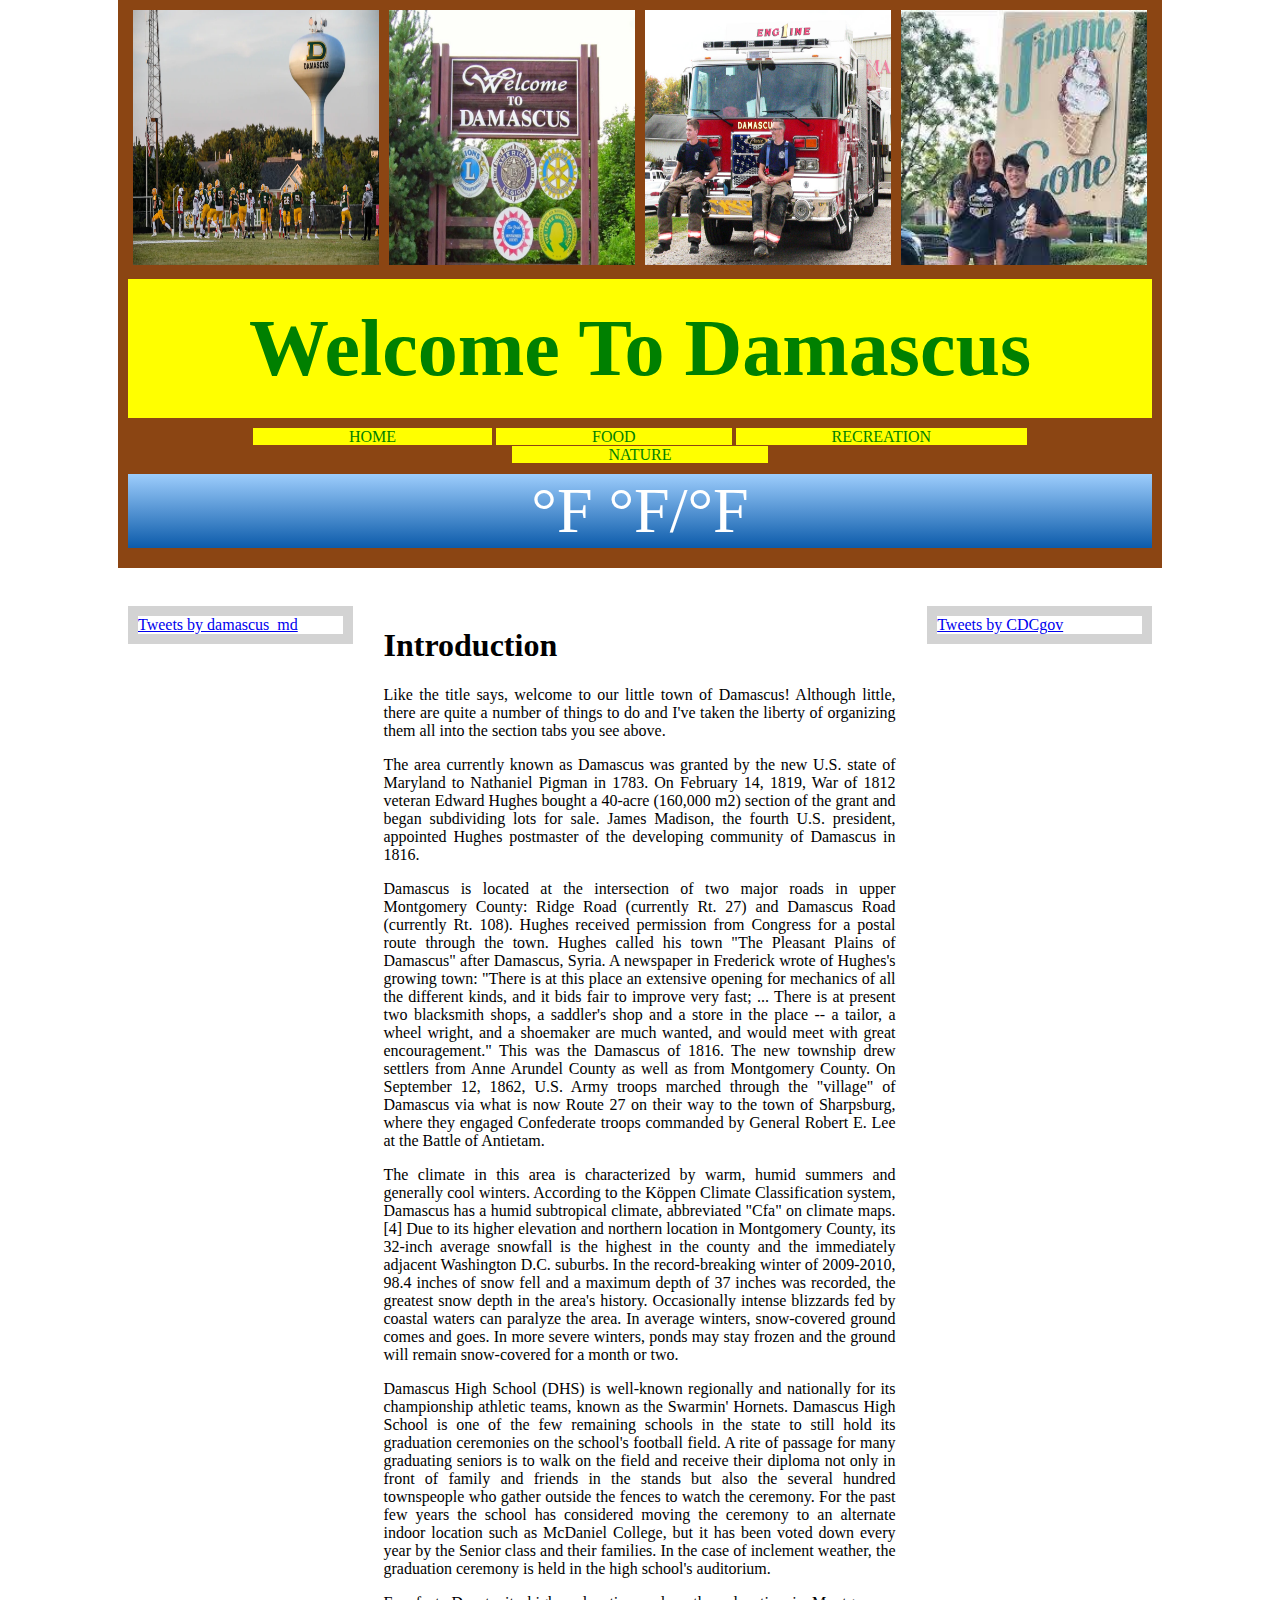
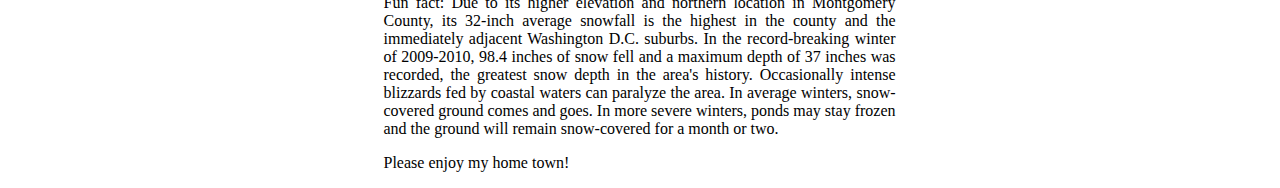
<file: index.html>
<!DOCTYPE HTML>
<html lang="en">

<head>
  <meta charset="UTF-8">
  <link rel="stylesheet" type="text/css" href="css/styles.css">
  <title>Damascus MD</title>
</head>

<body>
    <div id="intro">
      <img src="images/pic1.png" alt="pic of dmass" width="24%" height="255">
      <img src="images/pic2.jpg" alt="pic of dmass2" width="24%" height="255">
      <img src="images/pic3.jpg" alt="pic of dmass2" width="24%" height="255">
      <img src="images/pic4.jpeg" alt="pic of dmass2" width="24%" height="255">

      <h1>Welcome To Damascus</h1>
    </div>

    <div id="toolBar">
      <a href="index.html">HOME</a>
      <a href="food.html">FOOD</a>
      <a href="RECREATION.html">RECREATION</a>
      <!-- <a href="SOCIAL.html">SOCIAL</a> -->
      <a href="NATURE.html">NATURE</a>
    </div>

    <div id="weather">
      <span class="temp"></span>°F
      <span class="icon"></span>
      <span class="low"></span>°F/<span class="high"></span>°F
      <!-- <span class="humidity"></span>% humidity -->

      <script src="app.js">
      </script>
    </div>

    <div id="homeBody">

      <div class="dmassTweets">
        <a class="twitter-timeline" data-width="300" data-height="1200" data-theme="light" href="https://twitter.com/damascus_md?ref_src=twsrc%5Etfw">Tweets by damascus_md</a> <script async src="https://platform.twitter.com/widgets.js" charset="utf-8"></script>
      </div>
      <div class="mid">
        <h1>Introduction</h1>
        <p>
          Like the title says, welcome to our little town of Damascus! Although little,
          there are quite a number of things to do and I've taken the liberty of
          organizing them all into the section tabs you see above.
        </p>

        <p>
          The area currently known as Damascus was granted by the new U.S. state of Maryland to Nathaniel Pigman in 1783. On February 14, 1819, War of 1812 veteran Edward Hughes bought a 40-acre (160,000 m2) section of the grant and began subdividing lots for sale. James Madison, the fourth U.S. president, appointed Hughes postmaster of the developing community of Damascus in 1816.
        </p>

        <p>
Damascus is located at the intersection of two major roads in upper Montgomery County: Ridge Road (currently Rt. 27) and Damascus Road (currently Rt. 108). Hughes received permission from Congress for a postal route through the town. Hughes called his town "The Pleasant Plains of Damascus" after Damascus, Syria. A newspaper in Frederick wrote of Hughes's growing town: "There is at this place an extensive opening for mechanics of all the different kinds, and it bids fair to improve very fast; ... There is at present two blacksmith shops, a saddler's shop and a store in the place -- a tailor, a wheel wright, and a shoemaker are much wanted, and would meet with great encouragement." This was the Damascus of 1816. The new township drew settlers from Anne Arundel County as well as from Montgomery County. On September 12, 1862, U.S. Army troops marched through the "village" of Damascus via what is now Route 27 on their way to the town of Sharpsburg, where they engaged Confederate troops commanded by General Robert E. Lee at the Battle of Antietam.        </p>

        <p>
          The climate in this area is characterized by warm, humid summers and generally cool winters. According to the Köppen Climate Classification system, Damascus has a humid subtropical climate, abbreviated "Cfa" on climate maps.[4]
          Due to its higher elevation and northern location in Montgomery County, its 32-inch average snowfall is the highest in the county and the immediately adjacent Washington D.C. suburbs. In the record-breaking winter of 2009-2010, 98.4 inches of snow fell and a maximum depth of 37 inches was recorded, the greatest snow depth in the area's history. Occasionally intense blizzards fed by coastal waters can paralyze the area. In average winters, snow-covered ground comes and goes. In more severe winters, ponds may stay frozen and the ground will remain snow-covered for a month or two.
        </p>

        <p>
Damascus High School (DHS) is well-known regionally and nationally for its championship athletic teams, known as the Swarmin' Hornets. Damascus High School is one of the few remaining schools in the state to still hold its graduation ceremonies on the school's football field. A rite of passage for many graduating seniors is to walk on the field and receive their diploma not only in front of family and friends in the stands but also the several hundred townspeople who gather outside the fences to watch the ceremony. For the past few years the school has considered moving the ceremony to an alternate indoor location such as McDaniel College, but it has been voted down every year by the Senior class and their families. In the case of inclement weather, the graduation ceremony is held in the high school's auditorium.        </p>

        <p>
          Fun fact: Due to its higher elevation and northern location in Montgomery County, its 32-inch average snowfall is the highest in the county and the immediately adjacent Washington D.C. suburbs. In the record-breaking winter of 2009-2010, 98.4 inches of snow fell and a maximum depth of 37 inches was recorded, the greatest snow depth in the area's history. Occasionally intense blizzards fed by coastal waters can paralyze the area. In average winters, snow-covered ground comes and goes. In more severe winters, ponds may stay frozen and the ground will remain snow-covered for a month or two.
        </p>

        <p>
          Please enjoy my home town!
        </p>

      </div>
      <div class="cdcTweets">
        <a class="twitter-timeline" data-width="300" data-height="1200" data-theme="light" href="https://twitter.com/CDCgov?ref_src=twsrc%5Etfw">Tweets by CDCgov</a> <script async src="https://platform.twitter.com/widgets.js" charset="utf-8"></script>
      </div>

    </div>

</body>


</html>
</file>
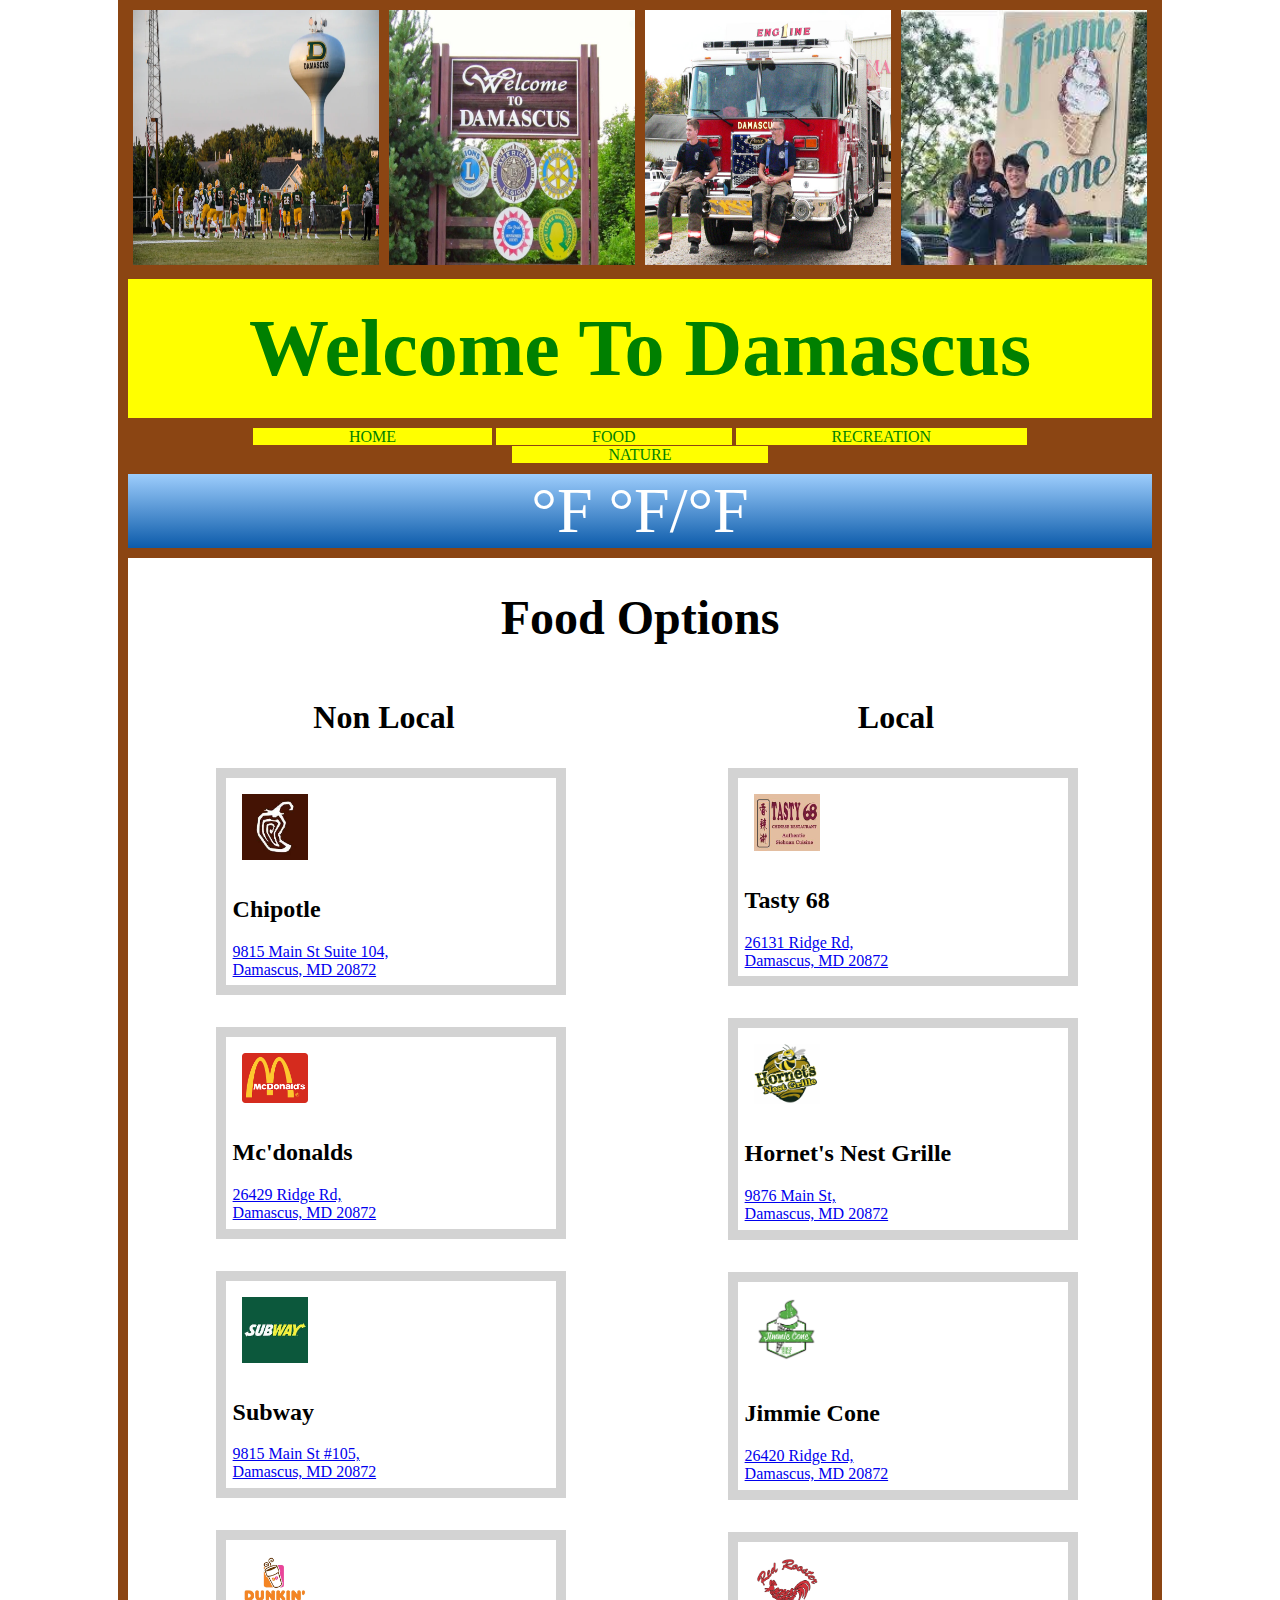
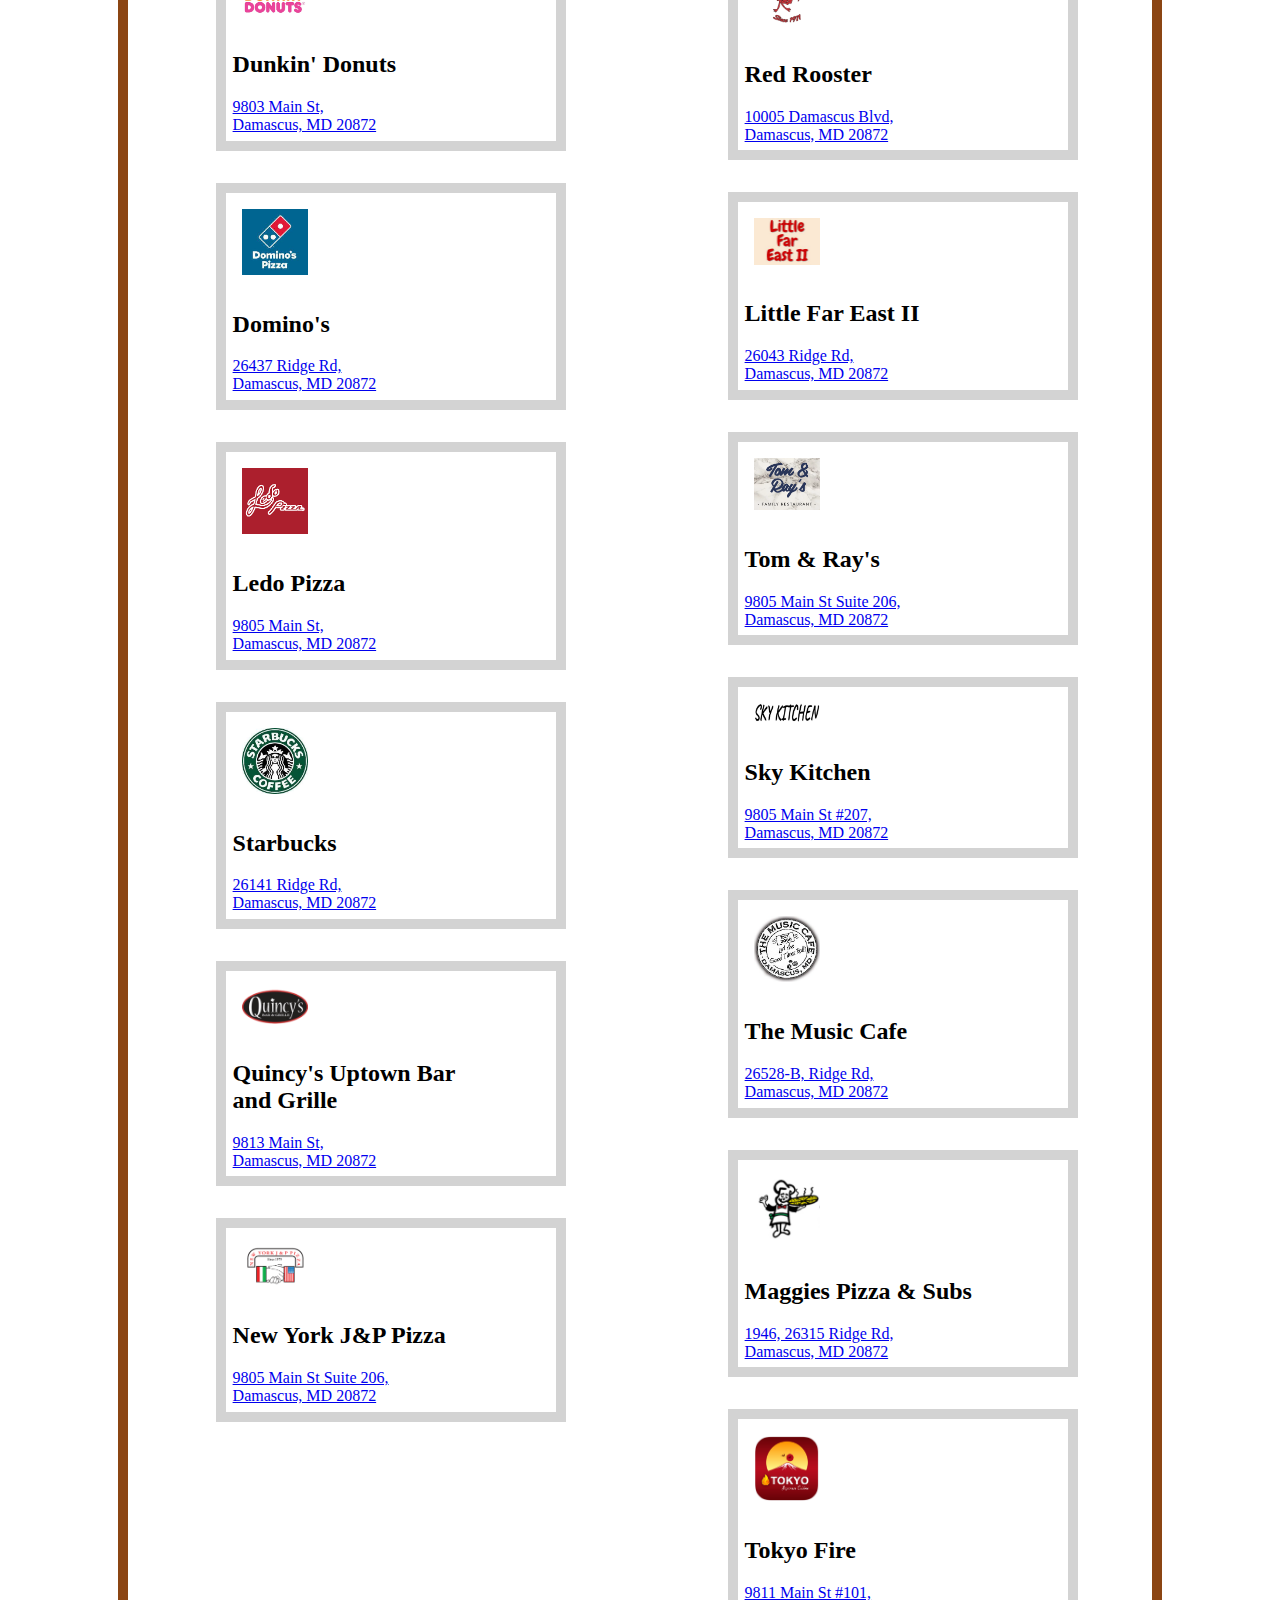
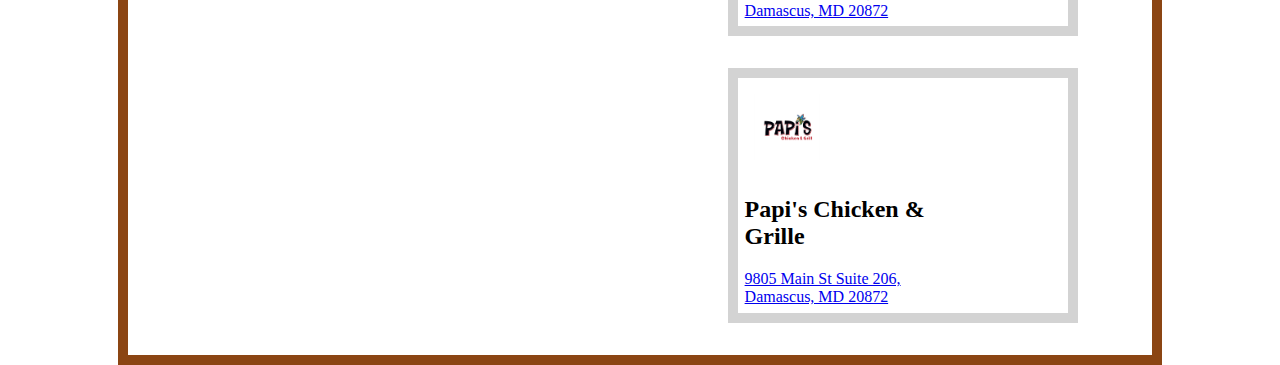
<file: food.html>
<!DOCTYPE HTML>
<html lang="en">

<head>
  <meta charset="UTF-8">
  <link rel="stylesheet" type="text/css" href="css/styles.css">
  <title>Damascus MD</title>
</head>

<body>
    <div id="intro">
      <img src="images/pic1.png" alt="pic of dmass" width="24%" height="255">
      <img src="images/pic2.jpg" alt="pic of dmass2" width="24%" height="255">
      <img src="images/pic3.jpg" alt="pic of dmass2" width="24%" height="255">
      <img src="images/pic4.jpeg" alt="pic of dmass2" width="24%" height="255">

      <h1>Welcome To Damascus</h1>
    </div>

    <div id="toolBar">
      <a href="index.html">HOME</a>
      <a href="food.html">FOOD</a>
      <a href="RECREATION.html">RECREATION</a>
      <!-- <a href="SOCIAL.html">SOCIAL</a> -->
      <a href="NATURE.html">NATURE</a>
    </div>

    <div id="weather">
      <span class="temp"></span>°F
      <span class="icon"></span>
      <span class="low"></span>°F/<span class="high"></span>°F
      <!-- <span class="humidity"></span>% humidity -->

      <script src="app.js">
      </script>
    </div>

    <div id="foodBody">

      <h1>Food Options</h1>
        <div class="nonLocal">
        <h1>Non Local</h1>
        <ul>

          <!-- first option -->
          <li>
            <div class="foodImage">
              <img src="images/chipotle.jpeg">
            </div>
            <div class=foodDescription>
              <h2>Chipotle</h2>
              <a href="
              https://www.google.com/maps/dir//Chipotle+Mexican+Grill,+Damascus+Shopping+Center,+Main+Street+Suite+104,+Damascus,+MD/@39.289606,-77.2376993,13z/data=!3m1!4b1!4m9!4m8!1m0!1m5!1m1!1s0x89c9d54ed56c8e17:0x9c30ebe6bda7e2ca!2m2!1d-77.2026798!2d39.2896112!3e0
              ">
                9815 Main St Suite 104,<br>
                Damascus, MD 20872
              </a>
            </div>
          </li>

          <!-- second option -->
          <li>
            <div class="foodImage">
              <img src="images/mcdonalds.png">
            </div>
            <div class=foodDescription>
              <h2>Mc'donalds</h2>
              <a href="
              https://www.google.com/maps/dir//McDonald's,+Ridge+Road,+Damascus,+MD/@39.2900102,-77.2395547,13z/data=!4m9!4m8!1m0!1m5!1m1!1s0x89c9d548c09347eb:0x6bd0b6b67036f86d!2m2!1d-77.2045352!2d39.2900154!3e0
              ">
                26429 Ridge Rd,<br>
                Damascus, MD 20872
              </a>
            </div>
          </li>

          <!-- third option -->
          <li>
            <div class="foodImage">
              <img src="images/subway.jpeg">
            </div>
            <div class=foodDescription>
              <h2>Subway</h2>
              <a href="
              https://www.google.com/maps/dir//Subway,+Damascus+Shopping+Center,+Main+Street+%23105,+Damascus,+MD/@39.2888396,-77.2375942,13z/data=!3m1!4b1!4m9!4m8!1m0!1m5!1m1!1s0x89c9d54f2e56031d:0x21bb96c5722eba8f!2m2!1d-77.2025747!2d39.2888448!3e0              ">
                9815 Main St #105,<br>
                Damascus, MD 20872
              </a>
            </div>
          </li>

          <!-- fourth option -->
          <li>
            <div class="foodImage">
              <img src="images/dunkin.png">
            </div>
            <div class=foodDescription>
              <h2>Dunkin' Donuts</h2>
              <a href="
              https://www.google.com/maps/dir//Dunkin',+Main+Street,+Damascus,+MD/@39.2886238,-77.2369201,13z/data=!3m1!4b1!4m9!4m8!1m0!1m5!1m1!1s0x89c9d54ec7a14767:0x7066ff0e7c6e4d6a!2m2!1d-77.2019006!2d39.288629!3e0
              ">
                9803 Main St,<br>
                Damascus, MD 20872
              </a>
            </div>
          </li>

          <!-- fifth option -->
          <li>
            <div class="foodImage">
              <!-- 1 -->
              <img src="images/dominos.jpeg">
            </div>
            <div class=foodDescription>
              <!-- 2 -->
              <h2>Domino's</h2>
              <!-- 3 -->
              <a href="
              https://www.google.com/maps/dir//Domino's+Pizza,+Ridge+Road,+Damascus,+MD/@39.2905846,-77.239561,13z/data=!3m1!4b1!4m9!4m8!1m0!1m5!1m1!1s0x89c9d54892c4bb5d:0xb573c9d3b8621d3d!2m2!1d-77.2045415!2d39.2905898!3e0
              ">
              <!-- 4 -->
                26437 Ridge Rd,<br>
                Damascus, MD 20872
              </a>
            </div>
          </li>

          <!-- sixth option -->
          <li>
            <div class="foodImage">
              <!-- 1 -->
              <img src="images/ledos.png">
            </div>
            <div class=foodDescription>
              <!-- 2 -->
              <h2>Ledo Pizza</h2>
              <!-- 3 -->
              <a href="
              https://www.google.com/maps/dir//Ledo+Pizza,+Main+Street,+Damascus,+MD/@39.2901828,-77.2364045,13z/data=!4m9!4m8!1m0!1m5!1m1!1s0x89c9d54ec59ec0dd:0xdcf0abc131ddd52b!2m2!1d-77.201385!2d39.290188!3e0
              ">
              <!-- 4 -->
                9805 Main St,<br>
                Damascus, MD 20872
              </a>
            </div>
          </li>

          <!-- seventh option -->
          <li>
            <div class="foodImage">
              <!-- 1 -->
              <img src="images/starbucks.jpeg">
            </div>
            <div class=foodDescription>
              <!-- 2 -->
              <h2>Starbucks</h2>
              <!-- 3 -->
              <a href="
              https://www.google.com/maps/dir//Starbucks,+Ridge+Road,+Damascus,+MD/@39.2865278,-77.2431095,13z/data=!3m1!4b1!4m9!4m8!1m0!1m5!1m1!1s0x89c9d584560f7f77:0xcf2a6d2a3861cf90!2m2!1d-77.20809!2d39.286533!3e0
              ">
              <!-- 4 -->
                26141 Ridge Rd,<br>
                Damascus, MD 20872
              </a>
            </div>
          </li>

          <!-- eighth option -->
          <li>
            <div class="foodImage">
              <!-- 1 -->
              <img src="images/QBG.png">
            </div>
            <div class=foodDescription>
              <!-- 2 -->
              <h2>Quincy's Uptown Bar and Grille</h2>
              <!-- 3 -->
              <a href="
              https://www.google.com/maps/dir//Quincy%E2%80%99s+Uptown+Bar+and+Grill,+Damascus+Shopping+Center,+Main+Street,+Damascus,+MD/@39.2889376,-77.2382137,13z/data=!3m2!4b1!5s0x89c9d548d916e8d7:0x4257b84c66988d99!4m9!4m8!1m0!1m5!1m1!1s0x89c9d58247c5a2b5:0xfe3aa0e8718d2303!2m2!1d-77.2031942!2d39.2889428!3e0
              ">
              <!-- 4 -->
                9813 Main St,<br>
                Damascus, MD 20872
              </a>
            </div>
          </li>

          <!-- ninth option -->
          <li>
            <div class="foodImage">
              <!-- 1 -->
              <img src="images/jpPizza.png">
            </div>
            <div class=foodDescription>
              <!-- 2 -->
              <h2>New York J&P Pizza</h2>
              <!-- 3 -->
              <a href="
              https://www.google.com/maps/dir//Tom+%26+Ray's+Family+Restaurant,+Main+Street,+Damascus,+MD/@39.2902989,-77.2364619,13z/data=!3m2!4b1!5s0x89c9d548d916e8d7:0x4257b84c66988d99!4m9!4m8!1m0!1m5!1m1!1s0x89c9d54f3006523b:0xf238c40fa83e24f0!2m2!1d-77.2014424!2d39.2903041!3e0
              ">
              <!-- 4 -->
                9805 Main St Suite 206,<br>
                Damascus, MD 20872
              </a>
            </div>
          </li>

        </ul>
        </div>


        <!-- LOCAL FOOD | LOCAL FOOD | LOCAL FOOD | LOCAL FOOD | LOCAL FOOD-| LOCAL FOOD | LOCAL FOOD | LOCAL FOOD | LOCAL FOOD | LOCAL FOOD | LOCAL FOOD | LOCAL FOOD | LOCAL FOOD -->
        <div class="local">
          <h1>Local</h1>
          <ul>
            <!-- first option -->
            <li>
              <div class="foodImage">
                <img src="images/tasty68.jpeg">
              </div>
              <div class=foodDescription>
                <h2>Tasty 68</h2>
                <a href="
                https://www.google.com/maps/dir//Tasty+68,+Ridge+Road,+Damascus,+MD/@39.2862647,-77.2420063,13z/data=!3m1!4b1!4m9!4m8!1m0!1m5!1m1!1s0x89c9d54503b9f03b:0xf21ac6bc0f60a45f!2m2!1d-77.2069868!2d39.2862699!3e0
                ">
                  26131 Ridge Rd,<br>
                  Damascus, MD 20872
                </a>
              </div>
            </li>

            <!-- second option -->
            <li>
              <div class="foodImage">
                <img src="images/hornetsNest.webp">
              </div>
              <div class=foodDescription>
                <h2>Hornet's Nest Grille</h2>
                <a href="
                https://www.google.com/maps/dir//Hornets+Nest+Grille,+Main+Street,+Damascus,+MD/@39.2880848,-77.2389285,13z/data=!3m1!4b1!4m9!4m8!1m0!1m5!1m1!1s0x89c9d54f2e4759e9:0x6d92d30b7c2dcb0d!2m2!1d-77.203909!2d39.28809!3e0
                ">
                  9876 Main St,<br>
                  Damascus, MD 20872
                </a>
              </div>
            </li>

            <!-- third option -->
            <li>
              <div class="foodImage">
                <!-- 1 -->
                <img src="images/jimmyCone.webp">
              </div>
              <div class=foodDescription>
                <!-- 2 -->
                <h2>Jimmie Cone</h2>
                <!-- 3 -->
                <a href="
                https://www.google.com/maps/dir//Jimmie+Cone,+Ridge+Road,+Damascus,+MD/@39.2897778,-77.2401525,13z/data=!3m1!4b1!4m9!4m8!1m0!1m5!1m1!1s0x89c9d548bca33fdf:0x2b467f7db541b79c!2m2!1d-77.205133!2d39.289783!3e0
                ">
                <!-- 4 -->
                  26420 Ridge Rd,<br>
                  Damascus, MD 20872
                </a>
              </div>
            </li>

            <!-- fourth option -->
            <li>
              <div class="foodImage">
                <!-- 1 -->
                <img src="images/redRooster.png">
              </div>
              <div class=foodDescription>
                <!-- 2 -->
                <h2>Red Rooster</h2>
                <!-- 3 -->
                <a href="
                https://www.google.com/maps/dir//Red+Rooster,+Damascus+Boulevard,+Damascus,+MD/@39.2877749,-77.2413018,13z/data=!3m1!4b1!4m9!4m8!1m0!1m5!1m1!1s0x89c9d545ed39c9a1:0x91fb1fc0144eef56!2m2!1d-77.2062823!2d39.2877801!3e0
                ">
                <!-- 4 -->
                  10005 Damascus Blvd,<br>
                  Damascus, MD 20872
                </a>
              </div>
            </li>

            <!-- fifth option -->
            <li>
              <div class="foodImage">
                <!-- 1 -->
                <img src="images/littleFarEast.jpeg">
              </div>
              <div class=foodDescription>
                <!-- 2 -->
                <h2>Little Far East II</h2>
                <!-- 3 -->
                <a href="
                https://www.google.com/maps/dir//Little+Far+East+II,+Ridge+Plaza,+Ridge+Road,+Damascus,+MD/@39.2849804,-77.2425552,13z/data=!3m1!4b1!4m9!4m8!1m0!1m5!1m1!1s0x89c9d55b44a1b45b:0x3cbb515044eadcd!2m2!1d-77.2075357!2d39.2849856!3e0
                ">
                <!-- 4 -->
                  26043 Ridge Rd,<br>
                  Damascus, MD 20872
                </a>
              </div>
            </li>

            <!-- sixth option -->
            <li>
              <div class="foodImage">
                <!-- 1 -->
                <img src="images/tomAndRays.png">
              </div>
              <div class=foodDescription>
                <!-- 2 -->
                <h2>Tom & Ray's</h2>
                <!-- 3 -->
                <a href="
                https://www.google.com/maps/dir//Tom+%26+Ray's+Family+Restaurant,+Main+Street,+Damascus,+MD/@39.2902989,-77.2364619,13z/data=!3m2!4b1!5s0x89c9d548d916e8d7:0x4257b84c66988d99!4m9!4m8!1m0!1m5!1m1!1s0x89c9d54f3006523b:0xf238c40fa83e24f0!2m2!1d-77.2014424!2d39.2903041!3e0
                ">
                <!-- 4 -->
                  9805 Main St Suite 206,<br>
                  Damascus, MD 20872
                </a>
              </div>
            </li>

            <!-- seventh option -->
            <li>
              <div class="foodImage">
                <!-- 1 -->
                <img src="images/skyKitchen.png">
              </div>
              <div class=foodDescription>
                <!-- 2 -->
                <h2>Sky Kitchen</h2>
                <!-- 3 -->
                <a href="
                https://www.google.com/maps/dir//Sky+Kitchen,+Main+Street,+Damascus,+MD/@39.2903472,-77.2363822,13z/data=!3m2!4b1!5s0x89c9d548d916e8d7:0x4257b84c66988d99!4m9!4m8!1m0!1m5!1m1!1s0x89c9d54ec59ec0dd:0x481213052e93d66f!2m2!1d-77.2013627!2d39.2903524!3e0
                ">
                <!-- 4 -->
                  9805 Main St #207,<br>
                  Damascus, MD 20872
                </a>
              </div>
            </li>

            <!-- eighth option -->
            <li>
              <div class="foodImage">
                <!-- 1 -->
                <img src="images/musicCafe.jpg">
              </div>
              <div class=foodDescription>
                <!-- 2 -->
                <h2>The Music Cafe</h2>
                <!-- 3 -->
                <a href="
                https://www.google.com/maps/dir//The+Music+Cafe,+Ridge+Road,+Damascus,+MD/@39.2909646,-77.2407918,13z/data=!3m2!4b1!5s0x89c9d548d916e8d7:0x4257b84c66988d99!4m9!4m8!1m0!1m5!1m1!1s0x89c9d54885969c33:0xa80a9a484d8c6fa4!2m2!1d-77.2057723!2d39.2909698!3e0
                ">
                <!-- 4 -->
                  26528-B, Ridge Rd,<br>
                  Damascus, MD 20872
                </a>
              </div>
            </li>

            <!-- ninth option -->
            <li>
              <div class="foodImage">
                <!-- 1 -->
                <img src="images/MPS.png">
              </div>
              <div class=foodDescription>
                <!-- 2 -->
                <h2>Maggies Pizza & Subs</h2>
                <!-- 3 -->
                <a href="
                https://www.google.com/maps/dir//Maggi's+Pizza+and+Subs,+Ridge+Road,+Damascus,+MD/@39.2887828,-77.2393215,13z/data=!3m2!4b1!5s0x89c9d548d916e8d7:0x4257b84c66988d99!4m9!4m8!1m0!1m5!1m1!1s0x89c9d548cb363d6d:0xfb8a630255b312ca!2m2!1d-77.204302!2d39.288788!3e0
                ">
                <!-- 4 -->
                  1946, 26315 Ridge Rd,<br>
                  Damascus, MD 20872
                </a>
              </div>
            </li>

            <!-- tenth option -->
            <li>
              <div class="foodImage">
                <!-- 1 -->
                <img src="images/tokyoFire.png">
              </div>
              <div class=foodDescription>
                <!-- 2 -->
                <h2>Tokyo Fire</h2>
                <!-- 3 -->
                <a href="
                https://www.google.com/maps/dir//Tokyo+fire,+Damascus+Shopping+Center,+Main+Street+%23101,+Damascus,+MD/@39.2849804,-77.2425552,13z/data=!3m2!4b1!5s0x89c9d548d916e8d7:0x4257b84c66988d99!4m9!4m8!1m0!1m5!1m1!1s0x89c9d54ec7af4e9d:0xb4af9a9e3c85980f!2m2!1d-77.2033694!2d39.2893!3e0
                ">
                <!-- 4 -->
                  9811 Main St #101,<br>
                  Damascus, MD 20872
                </a>
              </div>
            </li>

            <!-- eleventh option -->
            <li>
              <div class="foodImage">
                <!-- 1 -->
                <img src="images/papis.webp">
              </div>
              <div class=foodDescription>
                <!-- 2 -->
                <h2>Papi's Chicken & Grille</h2>
                <!-- 3 -->
                <a href="
                https://www.google.com/maps/dir//Tom+%26+Ray's+Family+Restaurant,+Main+Street,+Damascus,+MD/@39.2902989,-77.2364619,13z/data=!3m2!4b1!5s0x89c9d548d916e8d7:0x4257b84c66988d99!4m9!4m8!1m0!1m5!1m1!1s0x89c9d54f3006523b:0xf238c40fa83e24f0!2m2!1d-77.2014424!2d39.2903041!3e0
                ">
                <!-- 4 -->
                  9805 Main St Suite 206,<br>
                  Damascus, MD 20872
                </a>
              </div>
            </li>

          </ul>
        </div>

      </div>
</body>


</html>
</file>
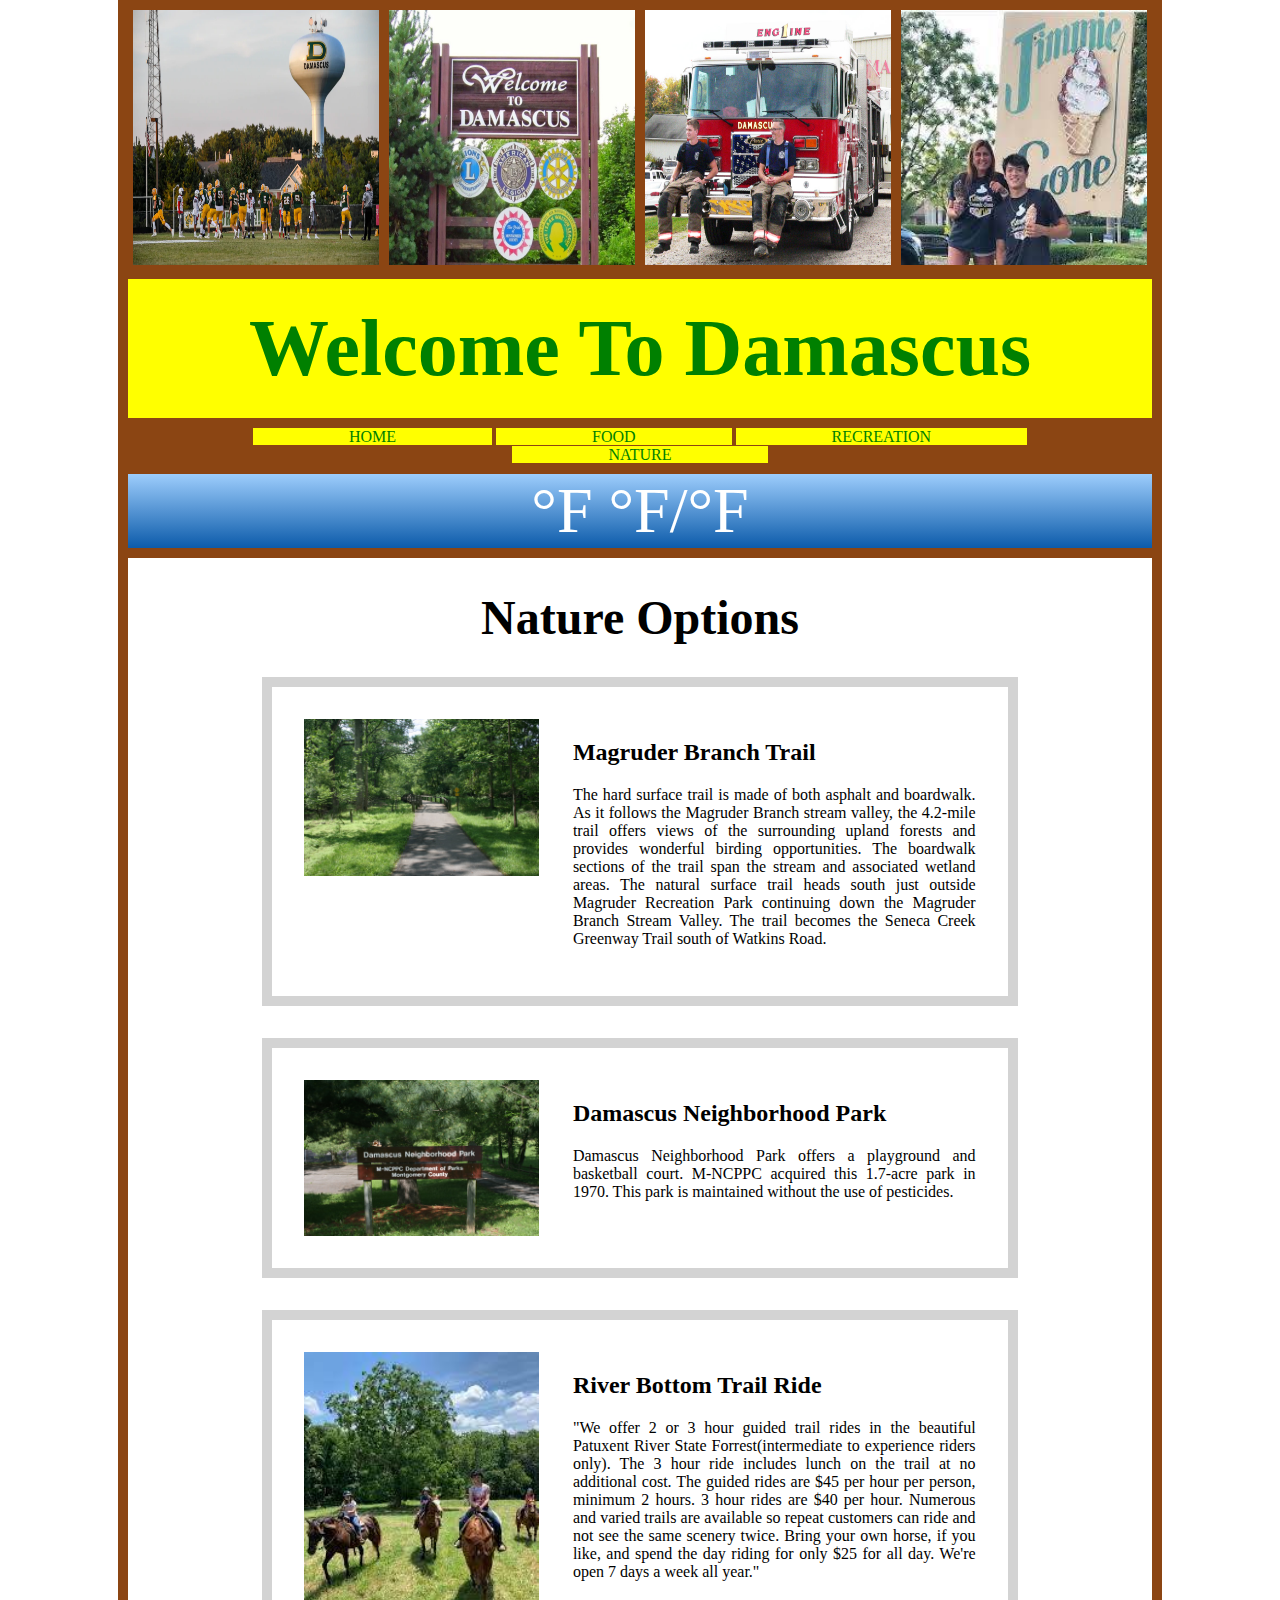
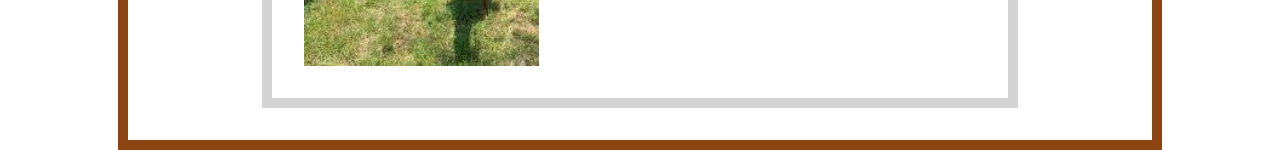
<file: nature.html>
<!DOCTYPE HTML>
<html lang="en">

<head>
  <meta charset="UTF-8">
  <link rel="stylesheet" type="text/css" href="css/styles.css">
  <title>Damascus MD</title>
</head>

<body>
    <div id="intro">
      <img src="images/pic1.png" alt="pic of dmass" width="24%" height="255">
      <img src="images/pic2.jpg" alt="pic of dmass2" width="24%" height="255">
      <img src="images/pic3.jpg" alt="pic of dmass2" width="24%" height="255">
      <img src="images/pic4.jpeg" alt="pic of dmass2" width="24%" height="255">

      <h1>Welcome To Damascus</h1>
    </div>

    <div id="toolBar">
      <a href="index.html">HOME</a>
      <a href="food.html">FOOD</a>
      <a href="RECREATION.html">RECREATION</a>
      <!-- <a href="SOCIAL.html">SOCIAL</a> -->
      <a href="NATURE.html">NATURE</a>
    </div>

    <div id="weather">
      <span class="temp"></span>°F
      <span class="icon"></span>
      <span class="low"></span>°F/<span class="high"></span>°F
      <!-- <span class="humidity"></span>% humidity -->

      <script src="app.js">
      </script>
    </div>

    <div id="recBody">
      <h1>Nature Options</h1>

      <div class="body">

        <!-- first option -->
        <div class="element">
          <!-- image here -->
          <div class="recImage">
            <img src="images/MBT.jpg">
          </div>

          <!-- words here -->
          <div class="recDescription">
            <a href="https://www.montgomeryparks.org/parks-and-trails/magruder-branch-stream-valley-park/magruder-branch-stream-valley-trails/"><h2>Magruder Branch Trail</h2></a>
            <p>
              The hard surface trail is made of both asphalt and boardwalk. As it follows the Magruder Branch
              stream valley, the 4.2-mile trail offers views of the surrounding upland forests and provides
              wonderful birding opportunities. The boardwalk sections of the trail span the stream and associated
              wetland areas. The natural surface trail heads south just outside Magruder Recreation Park continuing
               down the Magruder Branch Stream Valley. The trail becomes the Seneca Creek Greenway Trail south of
               Watkins Road.
            </p>
          </div>
        </div>

        <!-- second option -->
        <div class="element">
          <!-- image here -->
          <div class="recImage">
            <!-- 1 -->
            <img src="images/DNP.jpg">
          </div>

          <!-- words here -->
          <div class="recDescription">
            <!-- 2 -->
            <a href="https://www.montgomeryparks.org/parks-and-trails/damascus-neighborhood-park/"><h2>Damascus Neighborhood Park</h2></a>
            <!-- 3 -->
            <p>
              Damascus Neighborhood Park offers a playground and basketball court. M-NCPPC acquired this 1.7-acre park in 1970.
              This park is maintained without the use of pesticides.
            </p>
          </div>
        </div>

        <!-- third option -->
        <div class="element">
          <!-- image here -->
          <div class="recImage">
            <!-- 1 -->
            <img src="images/horse.jpeg">
          </div>

          <!-- words here -->
          <div class="recDescription">
            <!-- 2 -->
            <a href="http://www.horserentals.com/riverbottom.html"><h2>River Bottom Trail Ride</h2></a>
            <!-- 3 -->
            <p>
              "We offer 2 or 3 hour guided trail rides in the beautiful Patuxent River State Forrest(intermediate to experience riders only).
              The 3 hour ride includes lunch on the trail at no additional cost. The guided rides are $45 per hour per person, minimum 2 hours. 3 hour rides are $40 per hour. Numerous and varied trails are available so repeat customers can ride and not see the same scenery twice. Bring your own horse, if you like, and spend the day riding for only $25 for all day. We're open 7 days a week all year."
            </p>
          </div>
        </div>



      </div>
    </div>
</body>
</file>
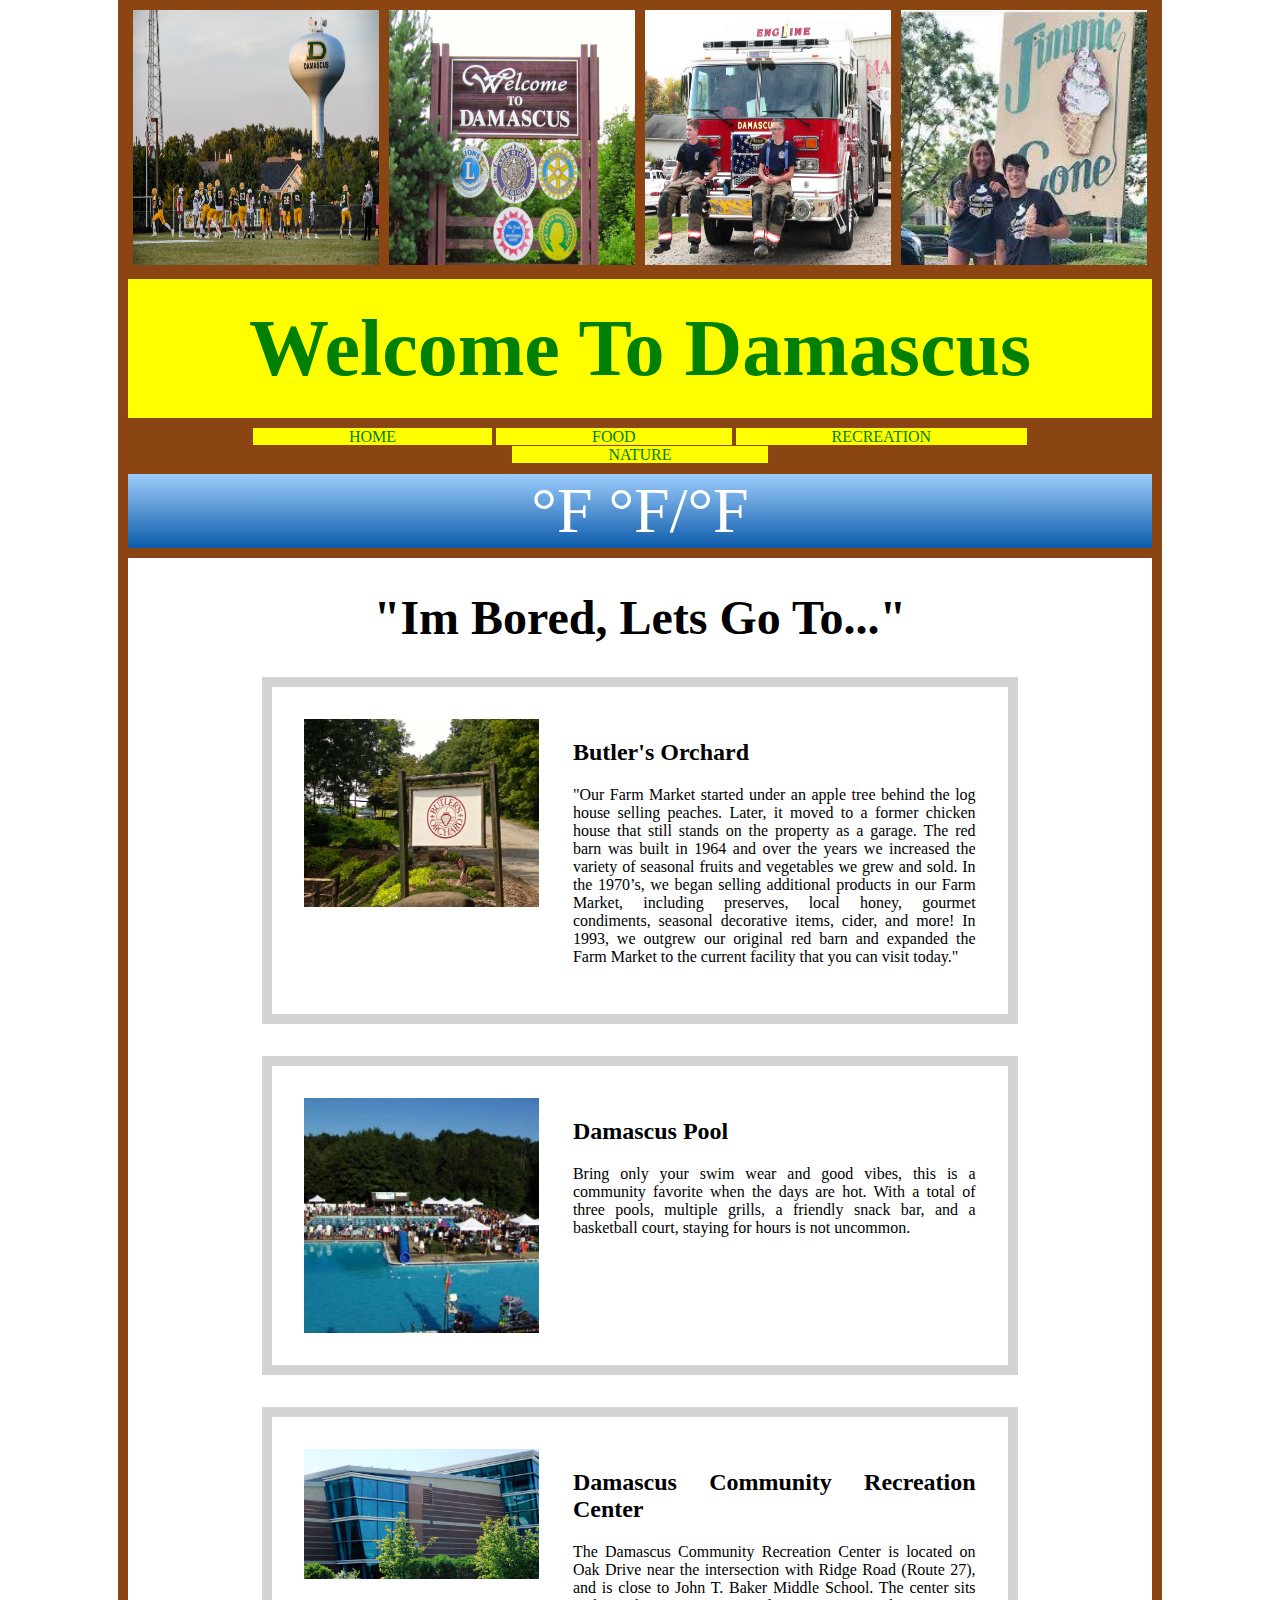
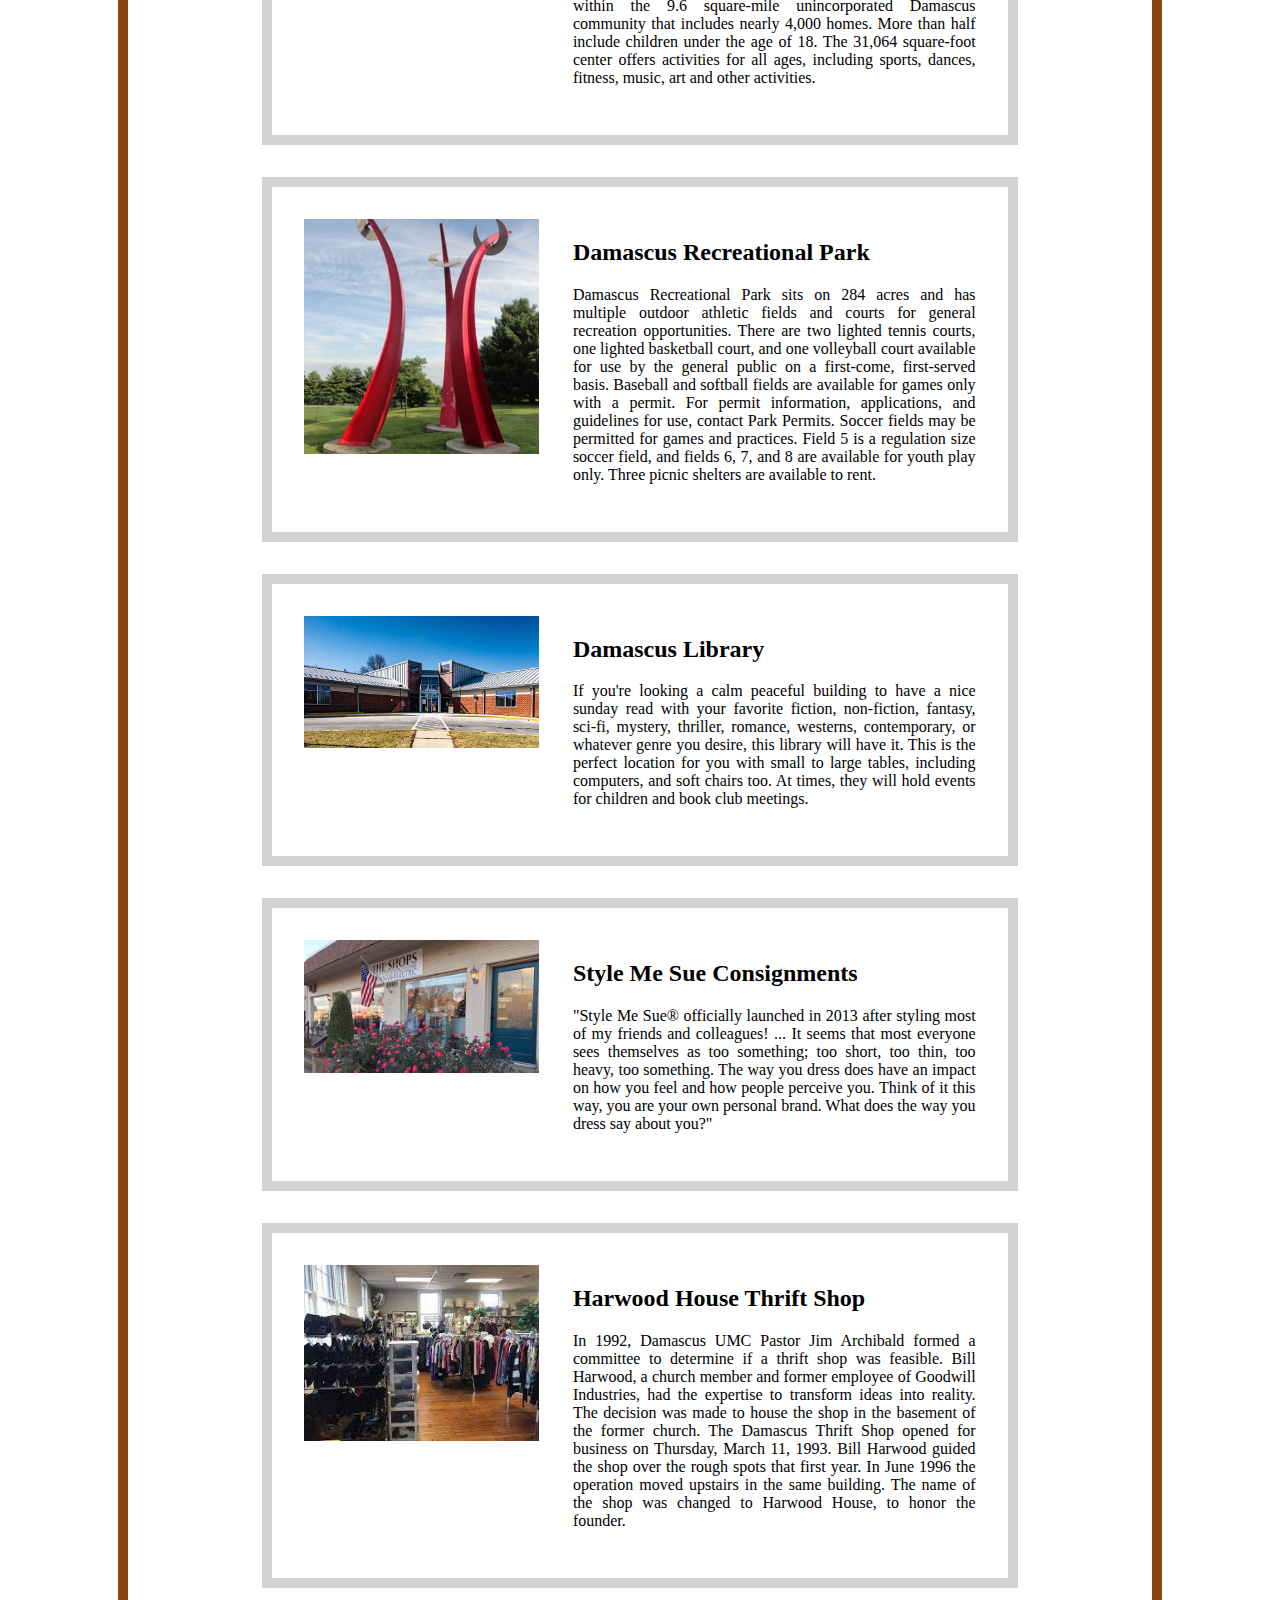
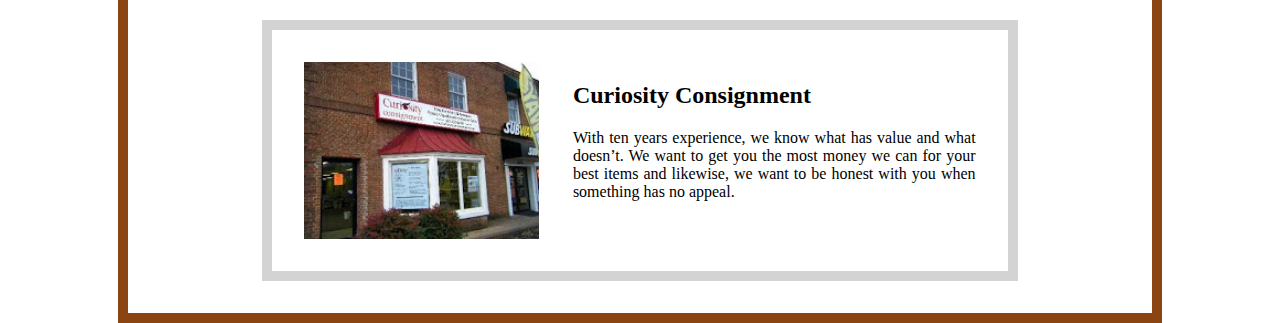
<file: recreation.html>
<!DOCTYPE HTML>
<html lang="en">

<head>
  <meta charset="UTF-8">
  <link rel="stylesheet" type="text/css" href="css/styles.css">
  <title>Damascus MD</title>
</head>

<body>
    <div id="intro">
      <img src="images/pic1.png" alt="pic of dmass" width="24%" height="255">
      <img src="images/pic2.jpg" alt="pic of dmass2" width="24%" height="255">
      <img src="images/pic3.jpg" alt="pic of dmass2" width="24%" height="255">
      <img src="images/pic4.jpeg" alt="pic of dmass2" width="24%" height="255">

      <h1>Welcome To Damascus</h1>
    </div>

    <div id="toolBar">
      <a href="index.html">HOME</a>
      <a href="food.html">FOOD</a>
      <a href="RECREATION.html">RECREATION</a>
      <!-- <a href="SOCIAL.html">SOCIAL</a> -->
      <a href="NATURE.html">NATURE</a>
    </div>

    <div id="weather">
      <span class="temp"></span>°F
      <span class="icon"></span>
      <span class="low"></span>°F/<span class="high"></span>°F
      <!-- <span class="humidity"></span>% humidity -->

      <script src="app.js">
      </script>
    </div>

    <div id="recBody">
      <h1>"Im Bored, Lets Go To..."</h1>

      <div class="body">
        <!-- first option -->
        <div class="element">
          <!-- image here -->
          <div class="recImage">
            <img src="images/butlersOrchard.jpg">
          </div>

          <!-- words here -->
          <div class="recDescription">
            <a href="https://www.butlersorchard.com/"><h2>Butler's Orchard</h2></a>
            <p>
              "Our Farm Market started under an apple tree behind the log house selling peaches.
              Later, it moved to a former chicken house that still stands on the property as a garage.
              The red barn was built in 1964 and over the years we increased the variety of seasonal
              fruits and vegetables we grew and sold. In the 1970’s, we began selling additional products
              in our Farm Market, including preserves, local honey, gourmet condiments, seasonal decorative
              items, cider, and more! In 1993, we outgrew our original red barn and expanded the Farm Market
              to the current facility that you can visit today."
            </p>
          </div>
        </div>

        <!-- second option -->
        <div class="element">
          <!-- image here -->
          <div class="recImage">
            <!-- 1 -->
            <img src="images/dmassPool.jpg">
          </div>

          <!-- words here -->
          <div class="recDescription">
            <!-- 2 -->
            <a href="https://damascuspool.org/"><h2>Damascus Pool</h2></a>
            <!-- 3 -->
            <p>
              Bring only your swim wear and good vibes, this is a community favorite when the days are hot.
              With a total of three pools, multiple grills, a friendly snack bar, and a basketball court,
              staying for hours is not uncommon.
            </p>
          </div>
        </div>

        <!-- third option -->
        <div class="element">
          <!-- image here -->
          <div class="recImage">
            <!-- 1 -->
            <img src="images/recCenter.jpg">
          </div>

          <!-- words here -->
          <div class="recDescription">
            <!-- 2 -->
            <a href="https://www.montgomerycountymd.gov/rec/facilities/recreationcenters/damascus.html"><h2>Damascus Community Recreation Center</h2></a>
            <!-- 3 -->
            <p>
              The Damascus Community Recreation Center is located on Oak Drive near the intersection
              with Ridge Road (Route 27), and is close to John T. Baker Middle School. The center sits
              within the 9.6 square-mile unincorporated Damascus community that includes nearly 4,000 homes.
              More than half include children under the age of 18. The 31,064 square-foot center offers
              activities for all ages, including sports, dances, fitness, music, art and other activities.
            </p>
          </div>
        </div>

        <!-- fourth option -->
        <div class="element">
          <!-- image here -->
          <div class="recImage">
            <!-- 1 -->
            <img src="images/dmassRegionalPark.jpg">
          </div>

          <!-- words here -->
          <div class="recDescription">
            <!-- 2 -->
            <a href="https://www.montgomeryparks.org/parks-and-trails/damascus-recreational-park/"><h2>Damascus Recreational Park</h2></a>
            <!-- 3 -->
            <p>
              Damascus Recreational Park sits on 284 acres and has multiple outdoor athletic fields and
              courts for general recreation opportunities. There are two lighted tennis courts, one lighted
              basketball court, and one volleyball court available for use by the general public on a first-come,
              first-served basis. Baseball and softball fields are available for games only with a permit.
              For permit information, applications, and guidelines for use, contact Park Permits. Soccer fields
              may be permitted for games and practices. Field 5 is a regulation size soccer field, and fields 6, 7,
              and 8 are available for youth play only. Three picnic shelters are available to rent.
            </p>
          </div>
        </div>

        <!-- fifth option -->
        <div class="element">
          <!-- image here -->
          <div class="recImage">
            <!-- 1 -->
            <img src="images/dmassLibrary.jpg">
          </div>

          <!-- words here -->
          <div class="recDescription">
            <!-- 2 -->
            <a href="https://www.montgomerycountymd.gov/Library/branches/damascus.html"><h2>Damascus Library</h2></a>
            <!-- 3 -->
            <p>
              If you're looking a calm peaceful building to have a nice sunday read with your favorite fiction,
              non-fiction, fantasy, sci-fi, mystery, thriller, romance, westerns, contemporary, or whatever
              genre you desire, this library will have it. This is the perfect location for you with small to
              large tables, including computers, and soft chairs too. At times, they will hold events for children
              and book club meetings.
            </p>
          </div>
        </div>

        <!-- sixth option -->
        <div class="element">
          <!-- image here -->
          <div class="recImage">
            <!-- 1 -->
            <img src="images/SMS.png">
          </div>

          <!-- words here -->
          <div class="recDescription">
            <!-- 2 -->
            <a href="http://www.stylemesue.com/"><h2>Style Me Sue Consignments</h2></a>
            <!-- 3 -->
            <p>
              "Style Me Sue® officially launched in 2013 after styling most of my friends and colleagues!
              ... It seems that most everyone sees themselves as too something; too short, too thin, too heavy,
              too something. The way you dress does have an impact on how you feel and how people perceive you.
              Think of it this way, you are your own personal brand. What does the way you dress say about you?"
          </div>
        </div>

        <!-- seventh option -->
        <div class="element">
          <!-- image here -->
          <div class="recImage">
            <!-- 1 -->
            <img src="images/dmassThrift.jpeg">
          </div>

          <!-- words here -->
          <div class="recDescription">
            <!-- 2 -->
            <a href="http://www.damascusumc.org/harwood-house-thrift-shop/"><h2>Harwood House Thrift Shop</h2></a>
            <!-- 3 -->
            <p>
              In 1992, Damascus UMC Pastor Jim Archibald formed a committee to determine if a thrift shop was feasible.
              Bill Harwood, a church member and former employee of Goodwill Industries, had the expertise to transform ideas into reality.
              The decision was made to house the shop in the basement of the former church. The Damascus Thrift Shop opened for business on
              Thursday, March 11, 1993. Bill Harwood guided the shop over the rough spots that first year. In June 1996 the operation moved
              upstairs in the same building. The name of the shop was changed to Harwood House, to honor the founder.
            </p>
          </div>
        </div>

        <!-- eighth option -->
        <div class="element">
          <!-- image here -->
          <div class="recImage">
            <!-- 1 -->
            <img src="images/dmassCC.jpeg">
          </div>

          <!-- words here -->
          <div class="recDescription">
            <!-- 2 -->
            <a href="http://www.curiosityconsignment.com/"><h2>Curiosity Consignment</h2></a>
            <!-- 3 -->
            <p>
              With ten years experience, we know what has value and what doesn’t. We want to get you the most money we can for your best
              items and likewise, we want to be honest with you when something has no appeal.
            </p>
          </div>
        </div>

      </div>
    </div>
</body>
</file>
<file: css/styles.css>
/* default */
body {
  font-size: 1em;
  font-family: Georgia, "Times New Roman", Times, serif;
  color: black;
  width: 80%;
  height: 100%;
  margin: 0 auto 0 auto;
  border: 10px solid #8B4513;
  background-color: white;
  /* border-collapse: collapse; */
}

/* Intro */
#intro {
  text-align: center;
  background-color: #8B4513;
}

#intro h1 {
  /* display: inline; */
  margin:0 0 0 0;
  font-size: 5em;
  border-top: 10px solid #8B4513;
  border-bottom: 10px solid #8B4513;
  padding: .3em;
  background-color: yellow;
  color: green;
}

#intro img {
  margin: 0 .2em 0 .2em;
}

/* tool bar */
#toolBar {
  text-align: center;
  margin: 0 0 0 0;
  border-color: #8B4513;
  background-color: #8B4513;

}

#toolBar a {
  padding: 0 6em 0 6em;
  /* border: 10px solid #8B4513; */
  text-decoration: none;
  color: green;
  background: yellow;
}

#toolBar a:hover {
  color: yellow;
  background: green;
}

/* weather */
#weather {
  border-top: 10px solid #8B4513;
  border-bottom: 10px solid #8B4513;
  text-align: center;
  font-size: 4em;
  background: linear-gradient(#9DCDFC, #0C5BAA);
  color: white;
  font-family: didot, serif;
  /* background-color: lightblue; */

}

/* body */
/* HOME Body */
#homeBody {
  padding: 0;
}
#homeBody div{

}

#homeBody div.dmassTweets {
  width: 20%;
  float: left;
  margin-top: 3em;
  border: 10px solid lightgrey;
}

#homeBody div.mid {
  display: block;
  width: 50%;
  float: left;
  margin-left: 3%;
  margin-top: 3em;
  text-align: justify;
  /* border: 10px solid #8B4513; */
}

#homeBody div.cdcTweets {
  width: 20%;
  float: right;
  margin-top: 3em;
  border: 10px solid lightgrey;
}

/* FOOD body */
#foodBody {
    overflow: hidden;
}

#foodBody h1 {
  font-size: 3em;
  text-align: center;
}

#foodBody div h1 {
  font-size: 2em;
  text-align: center;
}

#foodBody div.nonLocal {
  /* border: 10px solid black; */
  width: 50%;
  float: left;
}

#foodBody div.local {
  /* border: 10px solid black; */
  width: 50%;
  float: right;
}

#foodBody div ul {
  list-style-type: none;
}

#foodBody div ul li {
  width: 70%;
  margin: 2em 2em 2em 3em;
  border: 10px solid lightgrey;
  /* padding: 2em 2em 2em 0; */
  overflow: hidden;
}

#foodBody div ul li div {
  /* display: inline; */

}

#foodBody div ul li div.foodImage img{
  float:left;
  width: 20%;
  padding: 1em;
}

#foodBody div ul li div.foodDescription {
  float: left;
  width: 69%;
  margin:0 0 2% 2%;
}

/* RECREATION BODY */
#recBody h1 {
  text-align: center;
  font-size: 3em;
}

#recBody div.body {
  text-align: justify;
  margin: auto;
  width: 80%;
}

#recBody div.body div.element {
  overflow: hidden;
  border: 10px solid lightgrey;
  padding: 2em;
  margin: 2em;
}

#recBody div.body div.element img {
  float: left;
  width: 35%;
}

#recBody div.body div.element div.recDescription {
  float: right;
  width: 60%;
}

#recBody div.body div.element div.recDescription a{
  text-decoration: none;
  color: black;
}

#recBody div.body div.element div.recDescription p{
  text-align: justify;
}

/* --- OTHER --- */
/* list item title */

/* list item description */

/* classes for the variables grabbed from weather*/
</file>
